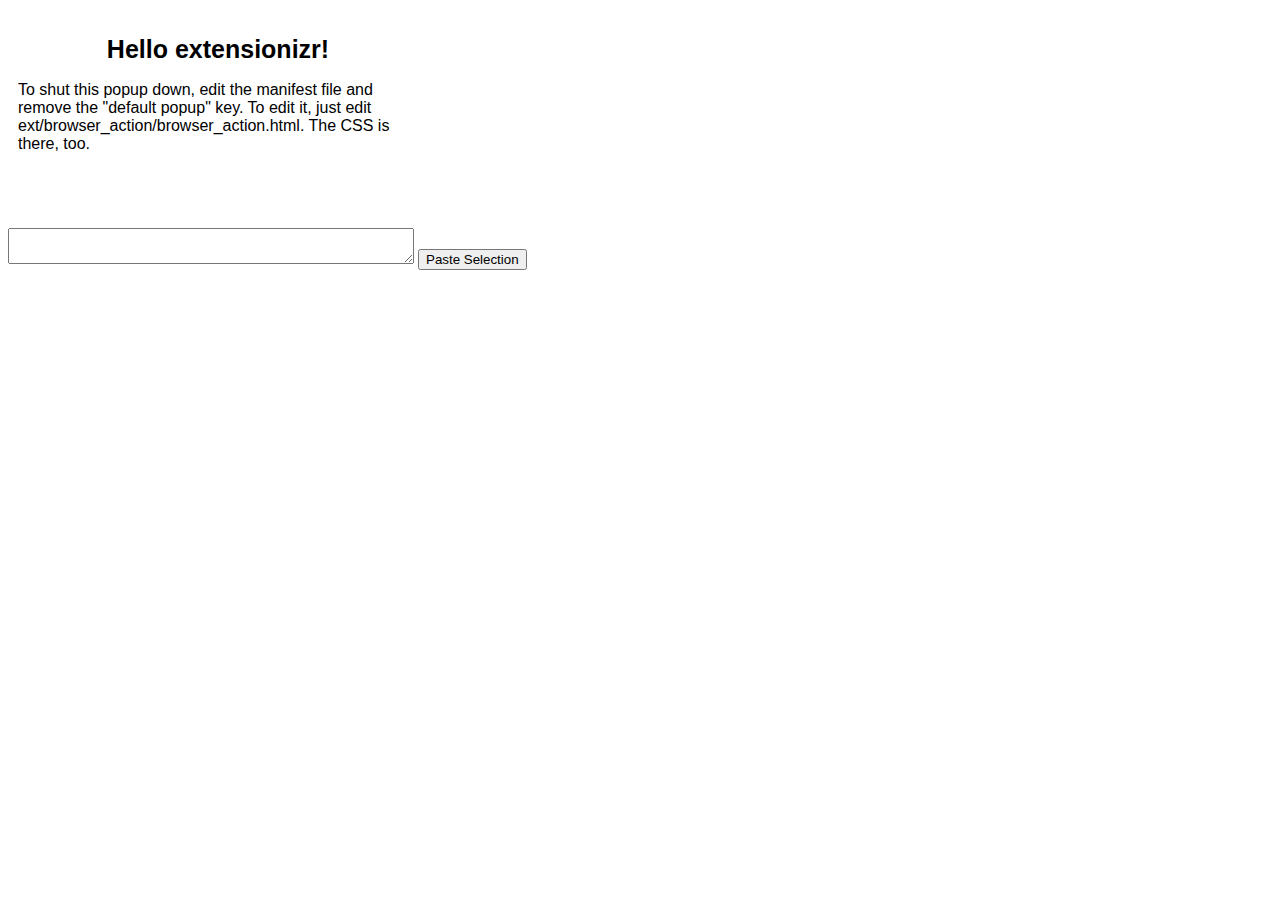
<file: index.html>
<!doctype html>
<html>
  <head>
    <title>Do-mail</title>
    <link rel="stylesheet" href="styles.css" type="text/css" />
    <script src="scripts.js"></script>
    <script src="selection.js"></script>
  </head>
  <body>
    <div id="mainPopup">
    <h1>Hello extensionizr!</h1>
    <p>To shut this popup down, edit the manifest file and remove the "default popup" key. To edit it, just edit ext/browser_action/browser_action.html. The CSS is there, too.</p>
    </div>
    <textarea id="text"></textarea> 
    <button id="paste">Paste Selection</button>
  </body>
</html>
</file>
<file: styles.css>
.btn {
  color: #ffffff;
  font-size: 20px;
  background: #35465c;
  padding: 10px 20px 10px 20px;
  text-decoration: none;
}

.btn:hover {
  background: #3784b3;
  text-decoration: none;
}
textarea {
  width: 400px;
}
body {
 background-color:none;
}

h1 {
  font-color:#35465c;
  font-size:25px;
  text-align:center;
}

#mainPopup {
    padding: 10px;
    height: 200px;
    width: 400px;
    font-family: Helvetica, Ubuntu, Arial, sans-serif;
  }
</file>
